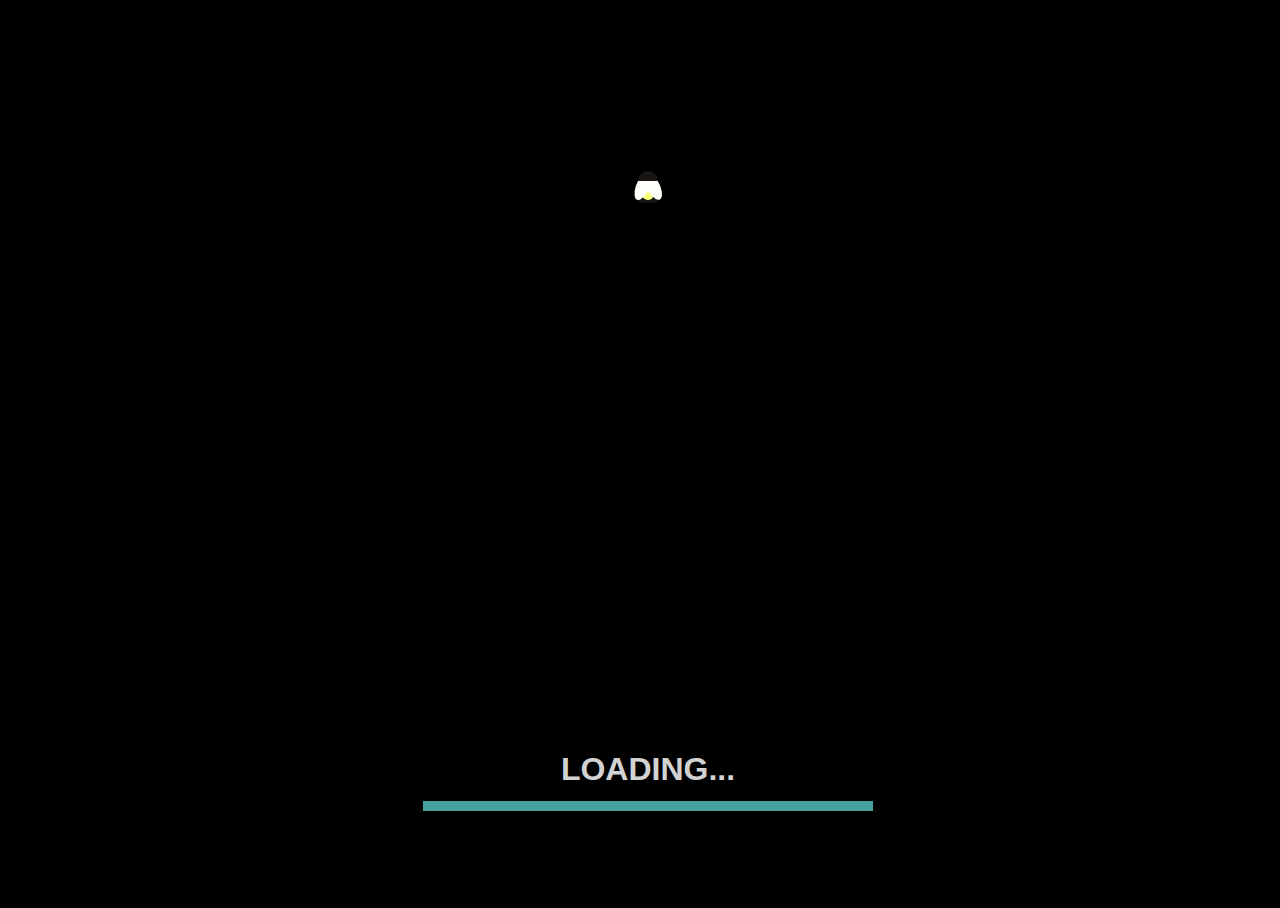
<file: index.html>
<!doctype html>
<html lang="en">

<head>
    <title>Title</title>
    <!-- Required meta tags -->
    <meta charset="utf-8" />
    <meta name="viewport" content="width=device-width, initial-scale=1, shrink-to-fit=no" />

    <!-- Bootstrap CSS v5.2.1 -->
    <link href="https://cdn.jsdelivr.net/npm/bootstrap@5.3.2/dist/css/bootstrap.min.css" rel="stylesheet"
        integrity="sha384-T3c6CoIi6uLrA9TneNEoa7RxnatzjcDSCmG1MXxSR1GAsXEV/Dwwykc2MPK8M2HN" crossorigin="anonymous" />
    <style>
        body {
            width: 100%;
            height: 100%;
            position: absolute;
            background: #222;
            overflow: hidden;
        }

        .firefly,
        .firefly div {
            position: relative;
        }

        .firefly {
            width: 20px;
            height: 20px;
            border-radius: 70px 70px 0 0;
            margin: 10% auto;
            z-index: 1;

            animation: move 5s ease infinite;
            -moz-animation: move 5s ease infinite;
            -webkit-animation: move 5s ease infinite;
            -o-animation: move 20s ease infinite;
        }

        .head {
            background: #1A1515;
            height: 10px;
            width: 20px;
            border-radius: 90px 90px 0 0;
            -moz-border-radius: 90px 90px 0 0;
            -webkit-border-radius: 90px 90px 0 0;
            top: 35px;
            z-index: 4;
        }

        .wing {
            background: #FFFFF9;
            width: 20px;
            height: 20px;
            border-radius: 40px;
            transform: rotate(80deg) skew(40deg);
            -o-transform: rotate(80deg) skew(40deg);
            -moz-transform: rotate(80deg) skew(40deg);
            -webkit-transform: rotate(80deg) skew(40deg);
            z-index: 3;
        }

        .wing.left {
            top: 30px;
            left: -5px;
        }

        .wing.right {
            top: 10px;
            left: 5px;
            transform: rotate(30deg) skew(40deg);
            -o-transform: rotate(30deg) skew(40deg);
            -moz-transform: rotate(30deg) skew(40deg);
            -webkit-transform: rotate(30deg) skew(40deg);
        }

        .glow {
            border-radius: 0 0 70px 70px;
            width: 60%;
            height: 70%;
            background: #FBFF7A;
            margin: 0 auto;
            z-index: 2;
            animation: glowing 1s linear infinite alternate;
            -webkit-animation: glowing 1s linear infinite alternate;
            transition: 1s all;
        }

        .shadow {
            background: #1A1515;
            width: 100%;
            height: 25%;
            border-radius: 200%;
            margin-top: -10%;
        }

        /* //glowing animation */

        @keyframes glowing {
            from {
                box-shadow: inset 0 0 20px 20px #E8D500, 0 0 50px 10px #E8D500, inset 0 0 80px 80px #FFED24;
            }

            to {
                box-shadow: inset 0 0 20px 20px #E8D500, 0 0 100px 10px #E8D500, inset 0 0 50px 50px #FFED24;
            }
        }

        @-webkit-keyframes glowing {
            from {
                box-shadow: inset 0 0 20px 20px #E8D500, 0 0 50px 10px #E8D500, inset 0 0 80px 80px #FFED24;
            }

            to {
                box-shadow: inset 0 0 20px 20px #E8D500, 0 0 130px 10px #E8D500, inset 0 0 50px 50px #FFED24;
            }
        }

        @-moz-keyframes glowing {
            from {
                box-shadow: inset 0 0 20px 20px #E8D500, 0 0 50px 10px #E8D500, inset 0 0 80px 80px #FFED24;
            }

            to {
                box-shadow: inset 0 0 20px 20px #E8D500, 0 0 130px 10px #E8D500, inset 0 0 50px 50px #FFED24;
            }
        }

        /* //moving animation */

        @keyframes move {
            0% {
                left: 0px;
                top: 0px;
                transform: rotate(45deg);
            }

            50% {
                left: 0px;
                top: 0px;
                transform: rotate(-45deg);
            }

            100% {
                left: 0px;
                top: 0px;
                transform: rotate(45deg);
            }
        }

        @-webkit-keyframes move {
            0% {
                left: 0px;
                top: 0px;
                -webkit-transform: rotate(45deg);
            }

            50% {
                left: 0px;
                top: 0px;
                -webkit-transform: rotate(-45deg);
            }

            100% {
                left: 0px;
                top: 0px;
                -webkit-transform: rotate(45deg);
            }
        }

        @-moz-keyframes move {
            0% {
                left: 0px;
                top: 0px;
                -moz-transform: rotate(45deg);
            }

            50% {
                left: 0px;
                top: 0px;
                -moz-transform: rotate(-45deg);
            }

            100% {
                left: 0px;
                top: 0px;
                -moz-transform: rotate(45deg);
            }
        }

        @-o-keyframes move {
            0% {
                left: 0px;
                top: 0px;
                -webkit-transform: rotate(45deg);
            }

            50% {
                left: 0px;
                top: 0px;
                -webkit-transform: rotate(-45deg);
            }

            100% {
                left: 0px;
                top: 0px;
                -webkit-transform: rotate(45deg);
            }
        }
        @import url('https://fonts.googleapis.com/css?family=Orbitron');

body{
  background:black;
}

.box{
  width: 450px;;
  height:180px;
  background:none;
   position: absolute;
  margin: auto;
  color: rgb(210, 210, 210);
 margin-top: 100px;
  right: 0;
  bottom: 0;
  left: 0;
  font-family: 'Orbitron', sans-serif;
  text-transform:uppercase;
  font-weight:600;
  text-align:center;
  line-height:40px;
}
.underline{
  width:100%;
  background:#48A1A1;
  height:10px;
  margin-top:-10px;
animation: underline 6s ease-in-out infinite; 
}
@keyframes underline {
    0%    {width:0%;float:left;}
    50%   {width:100%;}
    100%  {width:0%;float:right;}
}
.L{
  position:absolute;
  margin:80px 0 0 70px;
  background-color:white;
  width:40px;
  height:40px;
  border-radius:100%;
animation: L 6s ease-in-out infinite;
}
@keyframes L {
    10%   {margin-top:80px;background:white;}
    17.5%   {margin-top:70px;background:#48A1A1;}
    25%   {margin-top:80px;}
}
.O{
  position:absolute;
  margin:80px 0 0 115px;
  background-color:white;
  width:40px;
  height:40px;
  border-radius:100%;
  animation: O 6s ease-in-out infinite;
}
@keyframes O {
    14.15%   {margin-top:80px;background:white;}
    22%   {margin-top:70px;background:#48A1A1;}
    29.5%   {margin-top:80px;}
}
.A{
  position:absolute;
  margin:80px 0 0 160px;
  background-color:white;
  width:40px;
  height:40px;
  border-radius:100%;
  animation: A 6s ease-in-out infinite;
}
@keyframes A {
    18.3%   {margin-top:80px;background:white;}
    26%   {margin-top:70px;background:#48A1A1;}
    33.5%   {margin-top:80px;}
}
.D{
  position:absolute;
  margin:80px 0 0 205px;
  background-color:white;
  width:40px;
  height:40px;
  border-radius:100%;
  animation: D 6s ease-in-out infinite;
}
@keyframes D {
    22.45%   {margin-top:80px;background:white;}
    30%   {margin-top:70px;background:#48A1A1;}
    37.5%   {margin-top:80px;}
}
.I{
  position:absolute;
  margin:80px 0 0 250px;
  background-color:white;
  width:40px;
  height:40px;
  border-radius:100%;
  animation: I 6s ease-in-out infinite;
}
@keyframes I {
    26.6%   {margin-top:80px;background:white;}
    33.7%   {margin-top:70px;background:#48A1A1;}
    40.2%   {margin-top:80px;}
}
.N{
  position:absolute;
  margin:80px 0 0 295px;
  background-color:white;
  width:40px;
  height:40px;
  border-radius:100%;
  animation: N 6s ease-in-out infinite;
}
@keyframes N{
31.75%   {margin-top:80px;background:white;}
    39%   {margin-top:70px;background:#48A1A1;}
    46.5%   {margin-top:80px;}
}
.G{
  position:absolute;
  margin:80px 0 0 340px;
  background-color:white;
  width:40px;
  height:40px;
  border-radius:100%;
   animation: G 6s ease-in-out infinite;
}
@keyframes G{
35.9%   {margin-top:80px;background:white;}
    43.4%   {margin-top:70px;background:#48A1A1;}
    50.9%   {margin-top:80px;}
}
    
    </style>
</head>

<body>
    <header>
        <!-- place navbar here -->
    </header>
    <main>
        <div class="firefly">
            <div class="head"></div>
            <div class="wing left"></div>
            <div class="wing right"></div>
            <div class="glow"></div>
            <div class="shadow"></div>
        </div>
        <div class="box container col-sm-12 col-lg-6">
  
           <div class="row">
            <h1 class="display-1 ">Loading...</h1>
            <!-- <div class="L col-sm-1">
                L
               </div>
               <div class="O col-sm-1">
                O
               </div>
               <div class="A col-sm-1">
                A
               </div>
                <div class="D col-sm-1">
                D
               </div>
                <div class="I col-sm-1">
                I
               </div>
                <div class="N col-sm-1">
                N
               </div>
               <div class="G col-sm-6">
                G
               </div> -->
               
           </div>
         <div class="container">
            <div class="underline d-flex">
            </div>
         </div>
          </div>
    </main>
    <footer>
        <!-- place footer here -->
    </footer>
    <!-- Bootstrap JavaScript Libraries -->
    <script src="https://cdn.jsdelivr.net/npm/@popperjs/core@2.11.8/dist/umd/popper.min.js"
        integrity="sha384-I7E8VVD/ismYTF4hNIPjVp/Zjvgyol6VFvRkX/vR+Vc4jQkC+hVqc2pM8ODewa9r"
        crossorigin="anonymous"></script>

    <script src="https://cdn.jsdelivr.net/npm/bootstrap@5.3.2/dist/js/bootstrap.min.js"
        integrity="sha384-BBtl+eGJRgqQAUMxJ7pMwbEyER4l1g+O15P+16Ep7Q9Q+zqX6gSbd85u4mG4QzX+"
        crossorigin="anonymous"></script>
        <script>
            function abc()
               {
               
                     window.location.href="home.html"
                  
               
               }
               
                setTimeout(abc,3000)
          </script>
</body>

</html>
</file>
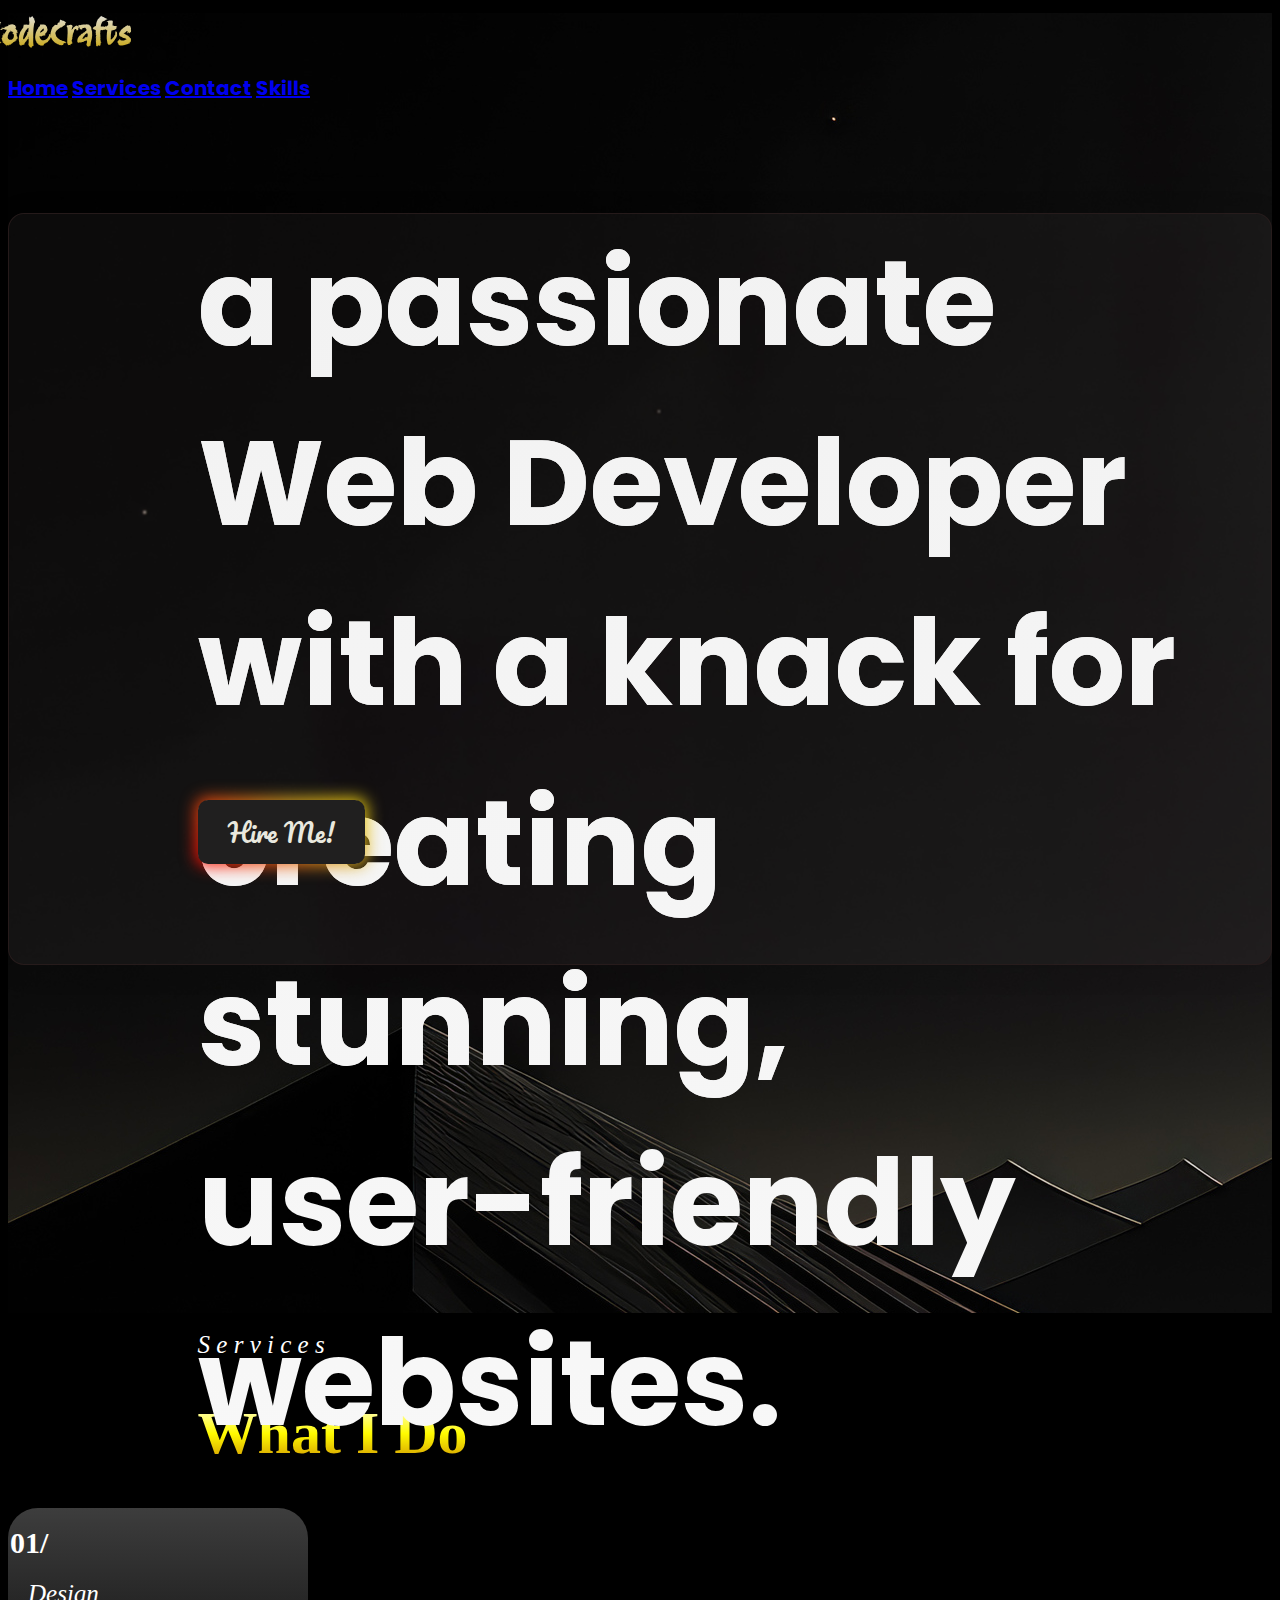
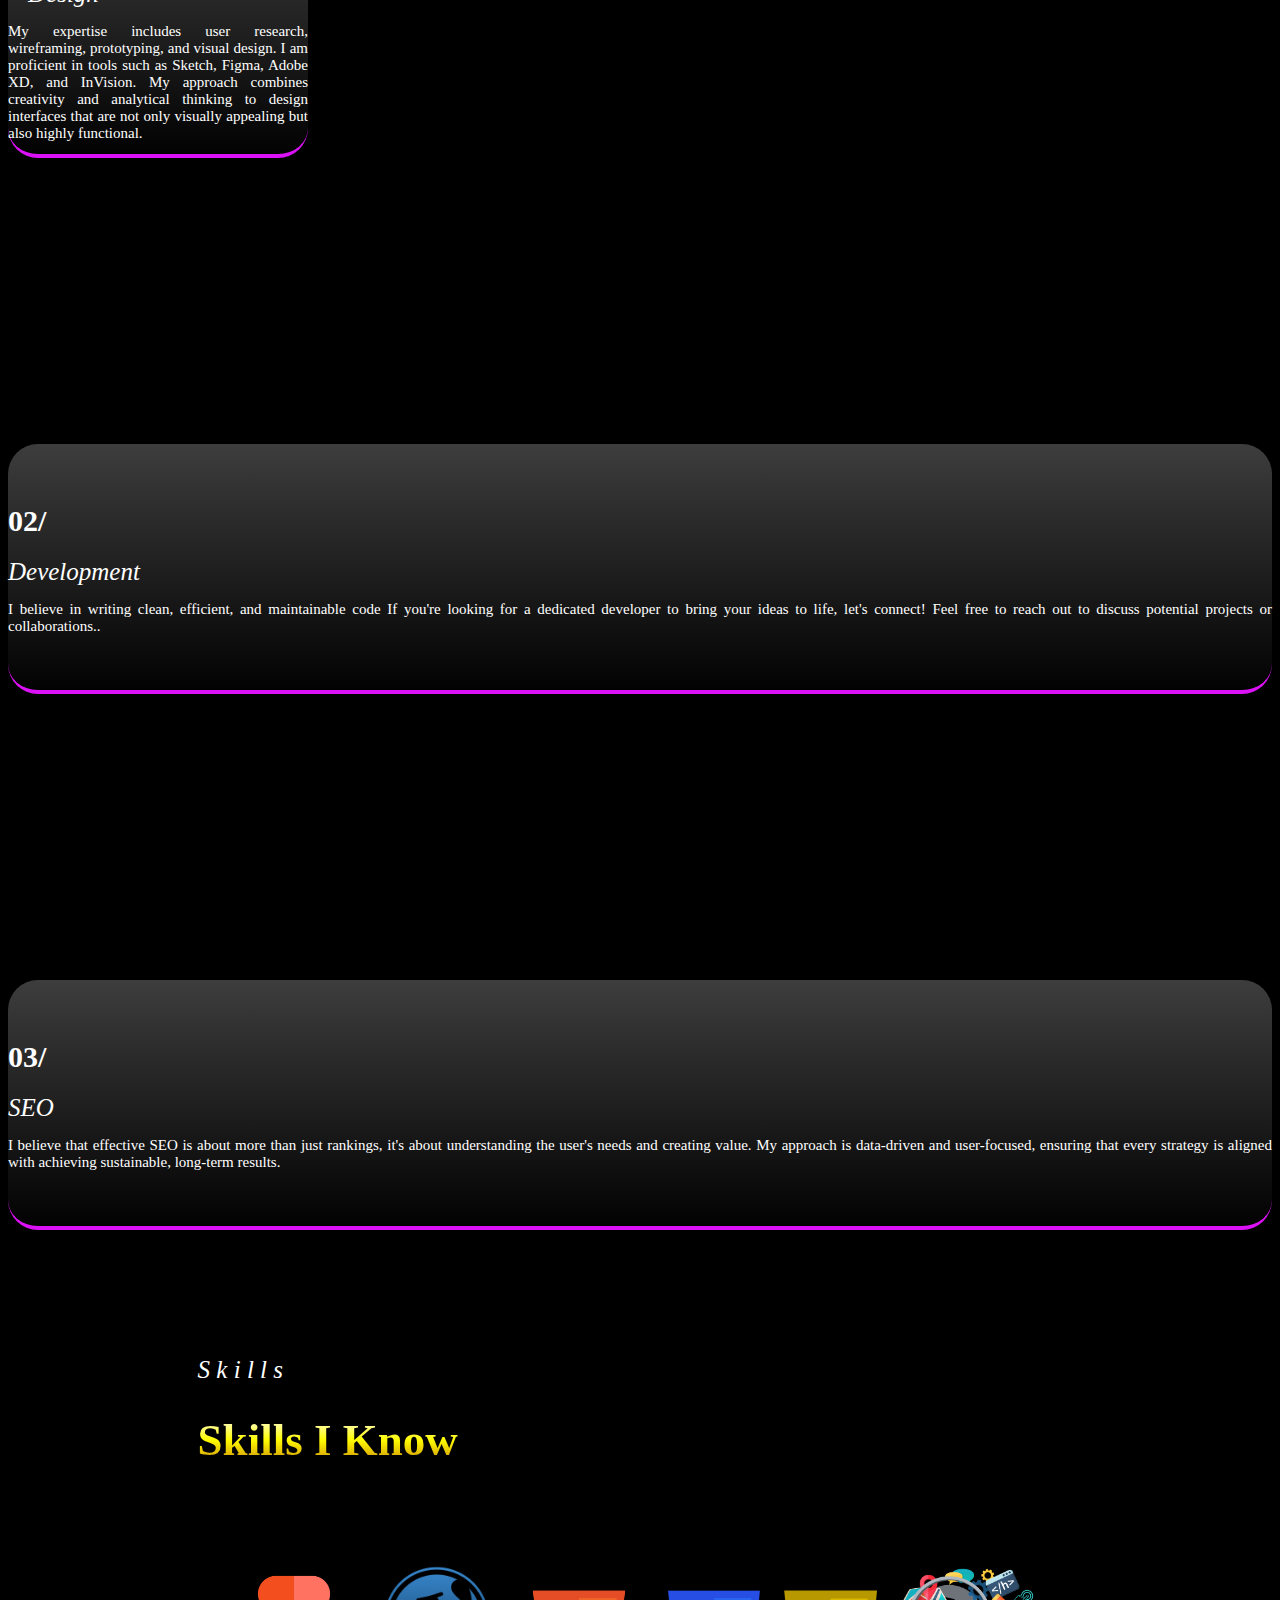
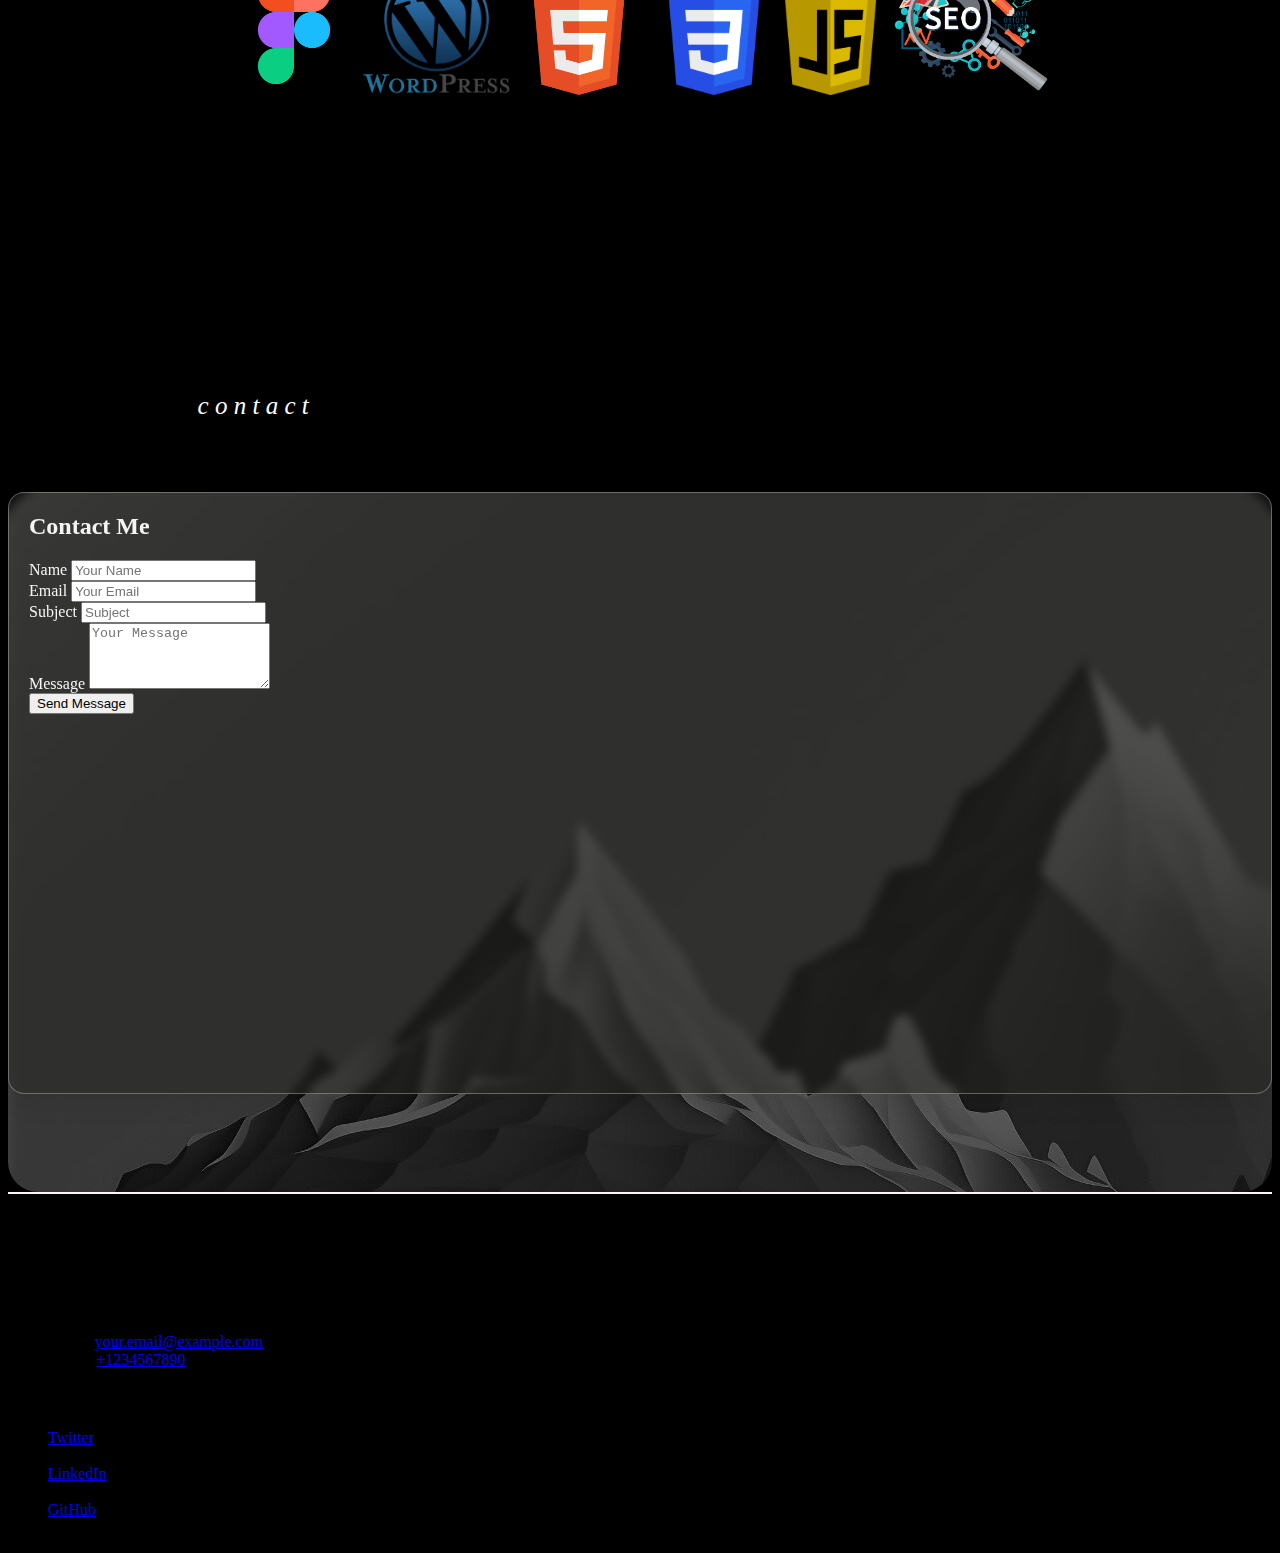
<file: home.html>
<!doctype html>
<html lang="en">

<head>
    <title>Title</title>
    <!-- Required meta tags -->
    <meta charset="utf-8" />
    <meta name="viewport" content="width=device-width, initial-scale=1, shrink-to-fit=no" />

    <!-- Bootstrap CSS v5.2.1 -->
    <link rel="stylesheet" href="index.css">
    <link href="https://cdn.jsdelivr.net/npm/bootstrap@5.3.2/dist/css/bootstrap.min.css" rel="stylesheet"
        integrity="sha384-T3c6CoIi6uLrA9TneNEoa7RxnatzjcDSCmG1MXxSR1GAsXEV/Dwwykc2MPK8M2HN" crossorigin="anonymous" />
    <link rel="preconnect" href="https://fonts.googleapis.com">
    <link rel="preconnect" href="https://fonts.gstatic.com" crossorigin>
    <link
        href="https://fonts.googleapis.com/css2?family=Irish+Grover&family=Poppins:ital,wght@0,100;0,200;0,300;0,400;0,500;0,600;0,700;0,800;0,900;1,100;1,200;1,300;1,400;1,500;1,600;1,700;1,800;1,900&family=Protest+Revolution&family=Rufina:wght@400;700&display=swap"
        rel="stylesheet">
    <link rel="preconnect" href="https://fonts.googleapis.com">
    <link rel="preconnect" href="https://fonts.gstatic.com" crossorigin>
    <link
        href="https://fonts.googleapis.com/css2?family=Irish+Grover&family=Pacifico&family=Poppins:ital,wght@0,100;0,200;0,300;0,400;0,500;0,600;0,700;0,800;0,900;1,100;1,200;1,300;1,400;1,500;1,600;1,700;1,800;1,900&family=Protest+Revolution&family=Rufina:wght@400;700&display=swap"
        rel="stylesheet">
    <link rel="stylesheet" href="https://cdnjs.cloudflare.com/ajax/libs/font-awesome/6.7.1/css/all.min.css"
        integrity="sha512-5Hs3dF2AEPkpNAR7UiOHba+lRSJNeM2ECkwxUIxC1Q/FLycGTbNapWXB4tP889k5T5Ju8fs4b1P5z/iB4nMfSQ=="
        crossorigin="anonymous" referrerpolicy="no-referrer" />
    <link rel="stylesheet" href="https://cdnjs.cloudflare.com/ajax/libs/animate.css/4.1.1/animate.min.css" />

</head>

<body class="body">
    <header>
        <div class="container-fluid nav111">
            <div class="box1">
                <div class="row ">
                    <div class="cc col-lg-6 col-md-3 ">

                        <h1 class="text-center display-2 text-lg-left">MyCodeCrafts</h1>
                    </div>
                    <div class=" links  sm-mt-5 col-lg-6 d-flex justify-content-center font-size-sm-4 ">
                        <a href="#mainpage" class="nav-link m-2  h">Home</a>
                        <a href="#Services" class="nav-link m-2 a ">Services</a>
                        <a href="#contact" class="nav-link m-2 c">Contact</a>
                        <a href="#skills" class="nav-link m-2  s">Skills</a>
                    </div>


                </div>
            </div>
            <div id="mainpage" class="Mainpage">

                <div class="namebox">

                    <div class="Name ">


                        <h1 class="name display-1">Hi! I am
                            <p class="MM"> Muhammad Mustafa</p>




                            <p class=" display-6">
                                <br>
                                a passionate Web Developer with a knack for creating stunning,
                                <br>
                                user-friendly websites.
                            </p>

                        </h1>






                    </div>




                </div>
                <br>


                <div class="linkss">
                    <div class="sociallinks">
                        <a href="https://www.github.com/M-Mustafa-here"><i class="fa-brands fa-github"></i></a>
                        <a href=""><i class="fa-brands fa-instagram"></i></a>
                        <a href="https://www.linkedin.com/in/muhammad-mustafa-167304317/"><i
                                class="fa-brands fa-linkedin"></i></a>
                        <a href=""><i class="fa-brands fa-facebook"></i></a>

                    </div>



                    <button onclick="button()" class="button"><a href="" class="btn"></a>Hire Me!</button>

                </div>




            </div>


        </div>
    </header>
    <main>


        <br>

        <!--  service section -->


        <div class="container-fluid parent">
            <div id="Services" class=" skills services ">
                <i class="fa-solid fa-circle">


                    S e r v i c e s</i>
            </div>


            <div class="row ">
                <div class="skills col-lg-3">
                    <h1 class="">What I Do
                        <br>

                    </h1>


                </div>
                <div class=" skillcard col-lg-6 col-sm-6">
                    <div class="row">
                        <div class="col-sm-1 d-flex justify-content-center mt-lg-3 mt-sm-5">
                            <h1>01/</h1>

                        </div>
                        <div class="col-lg-5 d-flex justify-content-center me-lg-9 mt-lg-3">
                            <i class="fa-solid fa-paintbrush">Design</i>
                        </div>
                        <div class="col-sm-3 col-lg-5 d-flex justify-content mt-1 ">
                            <p>My expertise includes user research, wireframing, prototyping, and visual design. I am
                                proficient in tools such as Sketch, Figma, Adobe XD, and InVision. My approach combines
                                creativity and analytical thinking to design interfaces that are not only visually
                                appealing but also highly functional.</p>
                            </dir>

                        </div>


                    </div>

                </div>


            </div>

            <br>
            <br>

            <div class="row">
                <div class="skills col-md-12 col-lg-3">
                    <h1 class=""> </h1>
                </div>

                <div class=" skillcard2  col-lg-6">
                    <div class="row">
                        <div class="col-sm-1 d-flex justify-content-center mt-lg-3">
                            <h1>02/</h1>

                        </div>
                        <div class="col-lg-5 d-flex justify-content-center me-9">
                            <i class="fa-solid fa-code mt-lg-4 development">Development</i>
                        </div>
                        <div class="col-sm-3 col-lg-5 d-flex justify-content mt-1">
                            <p>I believe in writing clean, efficient, and maintainable code If you're looking for a
                                dedicated developer to bring your ideas to life, let's connect! Feel free to reach out
                                to discuss potential projects or collaborations..</p>
                            </dir>

                        </div>


                    </div>


                </div>

            </div>
            <br>
            <br>
            <div class="row">
                <div class="skills col-lg-3">
                    <h1 class=""> </h1>
                </div>

                <div class=" skillcard3  col-lg-6">
                    <div class="row">
                        <div class="col-sm-1 d-flex justify-content-center mt-lg-3">
                            <h1>03/</h1>

                        </div>
                        <div class="col-lg-5 d-flex justify-content-center me-9 mt-lg-4">
                            <i class="fa-solid fa-laptop mt-lg-3 development">SEO</i>
                        </div>
                        <div class="col-sm-3 col-lg-5  d-flex justify-content mt-1">
                            <p>I believe that effective SEO is about more than just rankings, it's about understanding
                                the user's needs and creating value. My approach is data-driven and user-focused,
                                ensuring that every strategy is aligned with achieving sustainable, long-term results.
                            </p>
                            </dir>

                        </div>


                    </div>


                </div>

            </div>
        </div>

        <!-- portfolio section -->
        <br>
        <br>
        <div id="skills" class=" container-fluid ssec">
            <div class="sk">
                <p class="display-7 skills services">
                    <i class="fa-solid fa-circle">

                        S k i l l s</i>
                </p>
                <div>
                    <h1 class="display-1 skills col-lg-3">
                        Skills I Know
                    </h1>
                </div>
                <br>
                <br>
                <br>
            </div>
            <div class=" row">
                <div class="images col-sm-3 col-lg-12 col-md-4 me-5">

                    <picture>
                        <img src="images/figma.png" class="" height="130px" alt="">
                        <img src="images/wordpresss.png" class="" height="130px" alt="">
                        <img src="images/html.png" class="" height="130px" alt="">
                        <img src="images/css.png" class="css" height="130px" alt="">

                        <img src="images/js.png" class="js " height="130px" alt="">
                        <img src="images/seo.png" class="seo" height="130px" alt="">
                    </picture>
                </div>
            </div>
        </div>

        <br>
        <br>

        <!-- contact form section -->
        <div id="contact" class="skills   contact">
            <i class="fa-solid fa-circle">


                c o n t a c t</i>
        </div>
        <div class="container form mt-5">

            <div class="row justify-content-center">

                <div class="col-lg-6 col-md-8 col-sm-10">

                    <div class="contact-form  mt-5 form1 ">
                        <h2 class="text-center formtxt mb-4 mt-5 ">Contact Me</h2>
                        <form class="">
                            <div class="mb-3">
                                <label for="name" class="form-label">Name</label>
                                <input type="text" class="form-control" id="name" placeholder="Your Name" required>
                            </div>
                            <div class="mb-3">
                                <label for="email" class="form-label">Email</label>
                                <input type="email" class="form-control" id="email" placeholder="Your Email" required>
                            </div>
                            <div class="mb-3">
                                <label for="subject" class="form-label">Subject</label>
                                <input type="text" class="form-control" id="subject" placeholder="Subject" required>
                            </div>
                            <div class="mb-3">
                                <label for="message" class="form-label">Message</label>
                                <textarea class="form-control" id="message" rows="4" placeholder="Your Message"
                                    required></textarea>
                            </div>
                            <button type="submit" class="btn btn-primary w-100">Send Message</button>
                        </form>
                    </div>
                </div>
            </div>
        </div>
    </main>

    <footer class="text-white pt-4 mt-5">
        <!-- place footer here -->
        <div class="container footer1">
            <div class="row">
                <div class="col-lg-4 col-md-6 mb-4 mt-4">
                    <h5>About Me</h5>
                    <p>Hi, I'm  Mustafa, a passionate developer specializing in [Full Stack Developement].</p>
                </div>
                <div class="col-lg-4 col-md-6 mb-4 mt-4">
                    <h5>Contact</h5>
                    <ul class="list-unstyled">
                        <li>Email: <a href="mailto:your.email@example.com" class="text-white">your.email@example.com</a>
                        </li>
                        <li>Phone: <a href="tel:+1234567890" class="text-white">+1234567890</a></li>
                    </ul>
                </div>
                <div class="col-lg-4 col-md-12 mb-4 mt-4">
                    <h5>Follow Me</h5>
                    <ul class="list-unstyled d-flex">
                        <li><a href="https://twitter.com/yourprofile" class="text-white mr-3">Twitter</a></li>
                        <br>

                        <li><a href="https://linkedin.com/in/yourprofile" class="text-white mr-3">LinkedIn</a></li>
                        <br>

                        <li><a href="https://github.com/yourprofile" class="text-white">GitHub</a></li>
                    </ul>
                </div>
            </div>
            <div class="text-center py-3">
                <p>&copy; 2024 [Muhammad Mustafa]. All rights reserved.</p>
            </div>
        </div>
    </footer>
    <!-- Bootstrap JavaScript Libraries -->
    <script src="https://cdn.jsdelivr.net/npm/@popperjs/core@2.11.8/dist/umd/popper.min.js"
        integrity="sha384-I7E8VVD/ismYTF4hNIPjVp/Zjvgyol6VFvRkX/vR+Vc4jQkC+hVqc2pM8ODewa9r"
        crossorigin="anonymous"></script>

    <script src="https://cdn.jsdelivr.net/npm/bootstrap@5.3.2/dist/js/bootstrap.min.js"
        integrity="sha384-BBtl+eGJRgqQAUMxJ7pMwbEyER4l1g+O15P+16Ep7Q9Q+zqX6gSbd85u4mG4QzX+"
        crossorigin="anonymous"></script>
    <script>
        function button() {
            window.open("mailto:mm0489500@gmail.com")
        }
    </script>
</body>

</html>
</file>
<file: index.css>
.body {
    background-color: black;
   
}
          /* Section 1 */



.nav111 {
    height: 1300px;
    background-image: url(images/bg.jpg);
    background-repeat: no-repeat;
    width: 100%;
    z-index: +1;
  
    
}
.box1{
    height: 200px;
   
    
   
  
}


.cc h1 {
    background: -webkit-linear-gradient(#e3e3e4, #c7a305);
    -webkit-background-clip: text;
    -webkit-text-fill-color: transparent;
    margin-top: 1%;
    margin-left: -5%;
        font-family: "Protest Revolution", sans-serif;
    
   position: static;

}



.links {
    color: rgb(255, 254, 253);
    font-size: 20px;

    top: 1%;
    font-weight: 700;
    
    font-family: "Poppins", serif;
    ;
 
    font-style: normal;








}




.links a:hover {
    /* color: rgb(51, 54, 228); */
    background: -webkit-linear-gradient(#2b2a2a, #ffffff);
    transition-behavior: smooth;

    -webkit-background-clip: text;
    -webkit-text-fill-color: transparent;

}

.links a::before {
    content: "";
    position: absolute;
    top: 25px;
    left: 0;
    width: 0;
    height: 5px;
    transition: 2s;

}

.links a:hover::before {
    width: 100%;

    background: rgb(205, 6, 255);
    ;
}

a {

    position: relative;
    top: 18%;


}


.button {


    top: 70px;
    padding: 10px 80px;
    border: none;
    outline: none;
    margin-left: -70%;
   color: rgb(233, 232, 222);
    cursor: pointer;
    position: relative;
    z-index: 0;
    border-radius: 12px;
   
   

    font-family: "Pacifico", cursive;
    font-weight: 400;
    font-style: normal;
    font-size: 25px;
    padding-inline: 30px;





}
.btn{
   
}



.button::after {
    content: "";
    z-index: -1;
    position: absolute;
    width: 100%;
    height: 100%;
    background-color: #201f1f;
    left: 0;
    top: 0;
    border-radius: 10px;
}

.button::before {
    content: "";
    background: linear-gradient(45deg,
            red, goldenrod, yellow, lightgreen, rgb(22, 196, 202), blue, pink, rgb(206, 35, 35));
    position: absolute;
    top: -2px;
    left: -2px;
    background-size: 600%;
    z-index: -1;
    width: calc(100% + 4px);
    height: calc(100% + 4px);
    filter: blur(8px);

    animation: glowing 20s linear;
    transition: opacity .10s ease-in-out;
    border-radius: 10px;
    opacity: 1;

}

@keyframes glowing {
    0% {
        background-position: 0 0;
    }

    50% {
        background-position: 400% 0;
    }

    100% {
        background-position: 0 0;
    }
}

.button:hover::before {
    opacity: 1;

}

.button:active:after {
    background: transparent;
}

.button:active {
    color: #dedada;
    font-weight: bold;
}



.Name {
    font-family: "Poppins", serif;
    height: 900px;
    font-weight: 700;
    font-style: normal;
    font-size: 60px;
    color: white;
   margin-left: 15%;
    display: flex;
    justify-content: left;
   align-items: center;
  
    background: -webkit-linear-gradient(#eee, #f0f0f1);
    -webkit-background-clip: text;
    -webkit-text-fill-color: transparent;
}
.name{
    margin-top: -400px;
    background: -webkit-linear-gradient(#eee, #f8f8f8);
    -webkit-background-clip: text;
    -webkit-text-fill-color: transparent;

}
.MM{
    background: -webkit-linear-gradient(#decece00, #e6b105);
    -webkit-background-clip: text;
    -webkit-text-fill-color: transparent;
}

   


.namebox{
    /* From https://css.glass */
background: rgba(192, 186, 186, 0.055);
border-radius: 16px;
box-shadow: 0 4px 30px rgba(0, 0, 0, 0.1);
backdrop-filter: blur(1.3px);
-webkit-backdrop-filter: blur(9.3px);
border: 1px solid rgba(43, 30, 30, 0.842);
    height: 750px;
}

.linkss{
    margin-top: -300px;
    margin-left: 50%;
   
}
.fa-github {
    color: white;
    font-size: 40px;
    margin-left: -70%;
}
.fa-linkedin{
   font-size: 40px;
   color: white;
    padding-left: 30px;

}
.fa-instagram{
    color: white;
    font-size: 40px;
    padding-left: 30px;
}
.fa-facebook{
    color: white;
    font-size: 40px;
    padding-left: 30px;
}
.sociallinks i:hover{
   color: rgb(247, 216, 18);
    transition: 1s;
}

      /* section 2 */

.services{
    color: white;
    
}
.skills h1{
    font-size: 60px;
    background: -webkit-linear-gradient(#ffffff, #fffb00,rgb(200, 130, 0));
    -webkit-background-clip: text;
    -webkit-text-fill-color: transparent;

}

.parent{
    height: 11 00px;
    
    

}
.skills{
   margin-left: 15%;
}
.skillcard{
    height: 250px;
    width: 300px;
    color: white;
   
    background-color: rgb(44, 44, 44);
    border-radius: 30px;
    font-size: 15px;
    display: flex;
    align-items: center;
    box-sizing: border-box;
    text-align: justify;
    -webkit-border-after: rgb(219, 17, 246)  solid 4px;
    background: -webkit-linear-gradient(rgb(61, 61, 61),rgb(2, 2, 2));
}


.skillcard h1{
    margin-left: 2px;
}
.fa-paintbrush{
    font-size: 25px;
    margin-top: 15px;
   padding-left: 20px;
}


.skillcard2{
    margin-top: 250px;
   font-size: 15px;
    background-color: rgb(44, 44, 44);
    height: 250px;
    background: -webkit-linear-gradient(rgb(61, 61, 61),rgb(2, 2, 2));
   
    color: white;
    -webkit-border-after: rgb(219, 17, 246)  solid 4px;
    border-radius: 30px;
   box-sizing: border-box;
   text-align: justify;
    display: flex;
    align-items: center;
}


.fa-code{
    font-size: 25px;
    top: 10%;
}
.skillcard3{
    margin-top: 250px;
    font-size: 15px;
     background-color: rgb(44, 44, 44);
     height: 250px;
     color: white;
     -webkit-border-after: rgb(219, 17, 246)  solid 4px;
     border-radius: 30px;
    box-sizing: border-box;
    text-align: justify;
     display: flex;
     align-items: center;
     background: -webkit-linear-gradient(rgb(61, 61, 61),rgb(2, 2, 2));
}
.fa-solid{
    font-size: 25px;
    
    
}

@keyframes appear {
    from{
        opacity: 0;
       transform: translateX(+100px);
       transition-timing-function: 4s;

    }
    to{
        opacity: 1;
        transform: translateX(0px);
    }
    
}
.skillcard ,.skillcard2 ,.skillcard3{
    animation: appear linear;
    animation-timeline: view();
    animation-range: entry 0% cover 40%;
}
.form{
  border-radius: 30px;
    
    height: 700px;
 background-image: url(images/blackmountains.jpg);
    border: yellow;
    color: whitesmoke;
   
   
  
   
}
.contact{
    height: 100px;
}
.fa-circle{
    color: white;
}
body{
    scroll-behavior: smooth;
}
.ssec{
    height: 600px;
    margin-top: 90px;
   
}
.ssec h1{
    font-size: 45px;
    background: -webkit-linear-gradient(#ffffff, #fffb00,rgb(200, 130, 0));
    -webkit-background-clip: text;
    -webkit-text-fill-color: transparent;
 font-weight: 700;

}
.images{
    display: flex;
    justify-content: center;
    align-items: center;
    
}
.css{
    margin-left: 20px;
}
.js{
    margin-left: 20px ;
    
}
.seo{
    margin-left: 10px;
    margin-top: 15px;
}
.formtxt{
 color: whitesmoke;
}
.footer1{
    height: 180px;
    -webkit-border-before:rgb(255, 247, 247) 2px solid ;

   
}
.form1{
    /* From https://css.glass */
background: rgba(35, 35, 34, 0.421);
border-radius: 16px;
box-shadow: 0 4px 30px rgba(0, 0, 0, 0.1);
backdrop-filter: blur(5px);
-webkit-backdrop-filter: blur(5px);
border: 1px solid rgba(255, 255, 255, 0.3);
height: 600px;
padding-inline: 20px;


}
</file>
